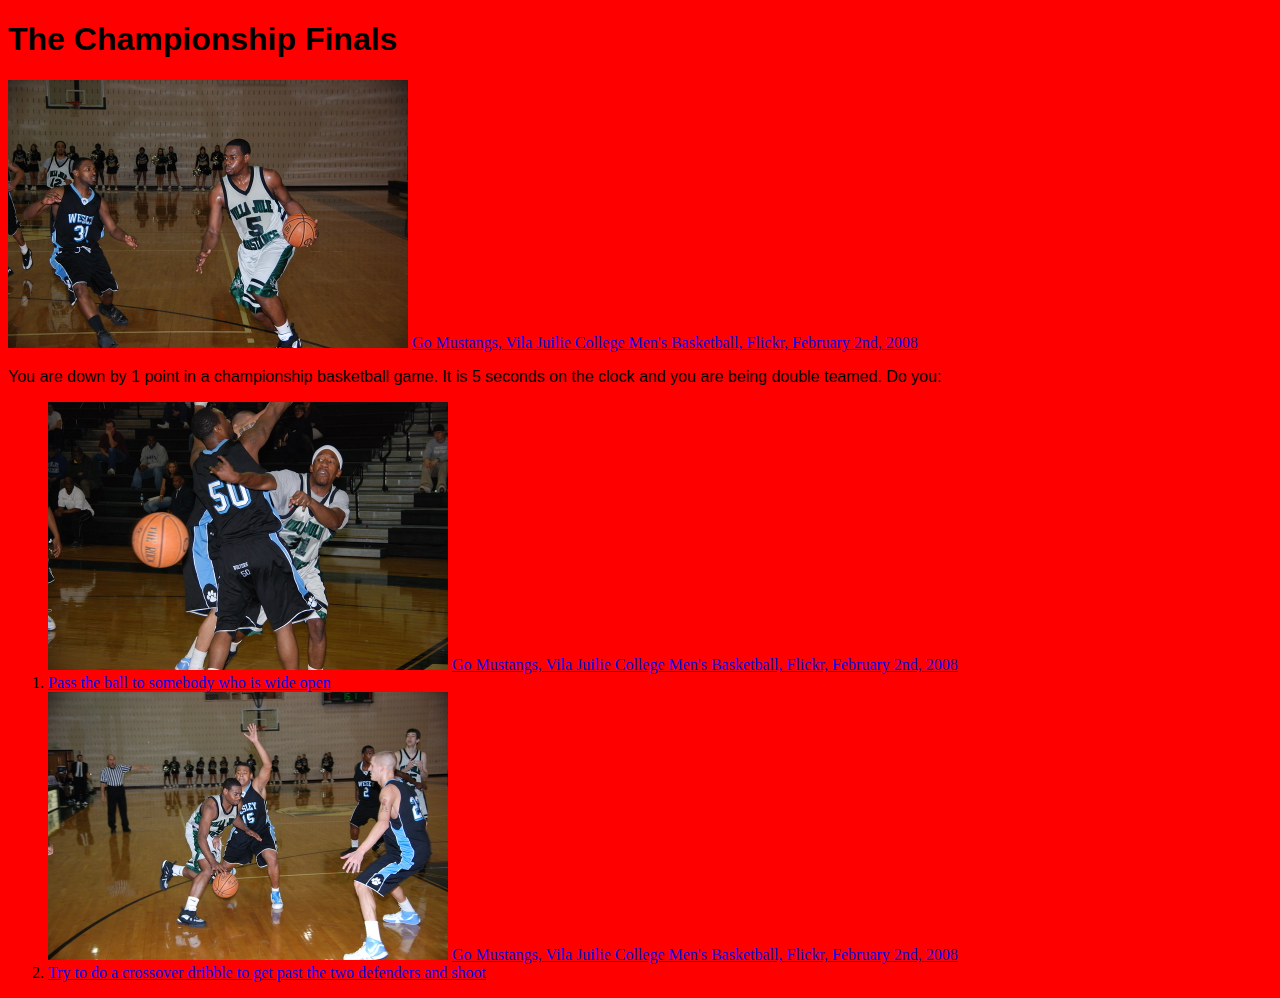
<file: index.html>
<!DOCTYPE html>
<html>
<head>
	<title> What would you do? </title>
	<link rel="stylesheet" type="text/css" href="styles.css">
</head>
<body>
	<h1> The Championship Finals </h1>
	<img src="downbyone.jpg" width="400px">
	<a href="https://www.flickr.com/photos/gomustangs/2246630462/in/photostream/">Go Mustangs, Vila Juilie College Men's Basketball, Flickr, February 2nd, 2008</a>


	<p> You are down by 1 point in a championship basketball game. It is 5 seconds on the clock and you are being double teamed. Do you:</p>
	<ol>
	<img src="passed.jpg" width="400px">
		<a href="https://www.flickr.com/photos/gomustangs/2246630462/in/photostream/">Go Mustangs, Vila Juilie College Men's Basketball, Flickr, February 2nd, 2008</a>

		<li><a href="pass.html">Pass the ball to somebody who is wide open</a></li>
	<img src="doubleteamed.jpg" width="400px"> 
		 <a href="https://www.flickr.com/photos/gomustangs/2246629516/in/photostream/">Go Mustangs, Vila Juilie College Men's Basketball, Flickr, February 2nd, 2008</a>

		<li><a href="shoot.html">Try to do a crossover dribble to get past the two defenders and shoot</a></li>
	<ol>

</body>
</html>
</file>
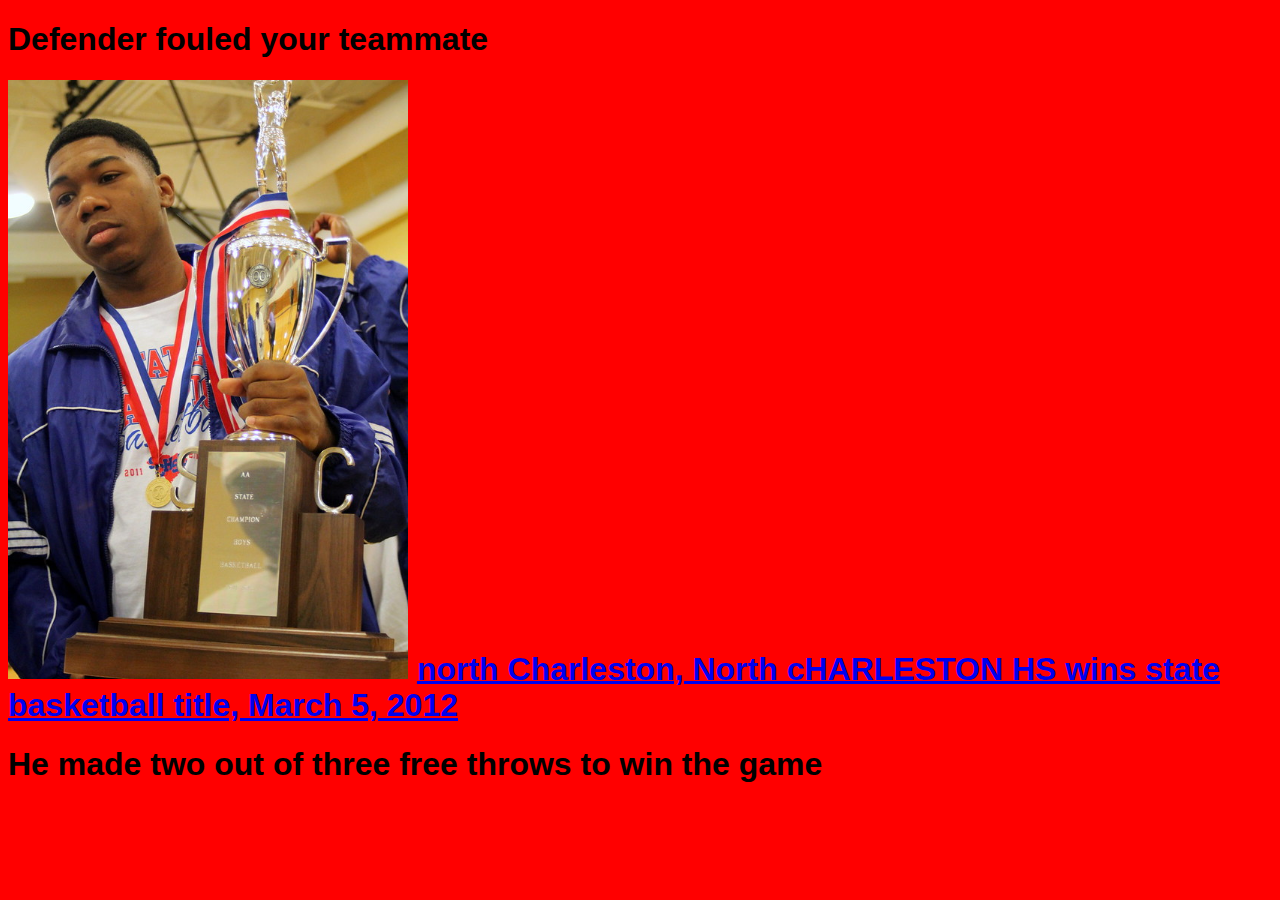
<file: didhescore.html>
<!DOCTYPE html>
<html>
<head>
	<title> Still hope </title>
	<link rel="stylesheet" type="text/css" href="styles.css">
</head>
<body>
	<h1> Defender fouled your teammate <h1>
		<img src="trophy.jpg" width="400px">
			<a href="https://www.flickr.com/photos/36686551@N06/6956193825"> north Charleston, North cHARLESTON HS wins state basketball title, March 5, 2012</a>
		<h1> He made two out of three free throws to win the game <h1>

</body>
</html>
</file>
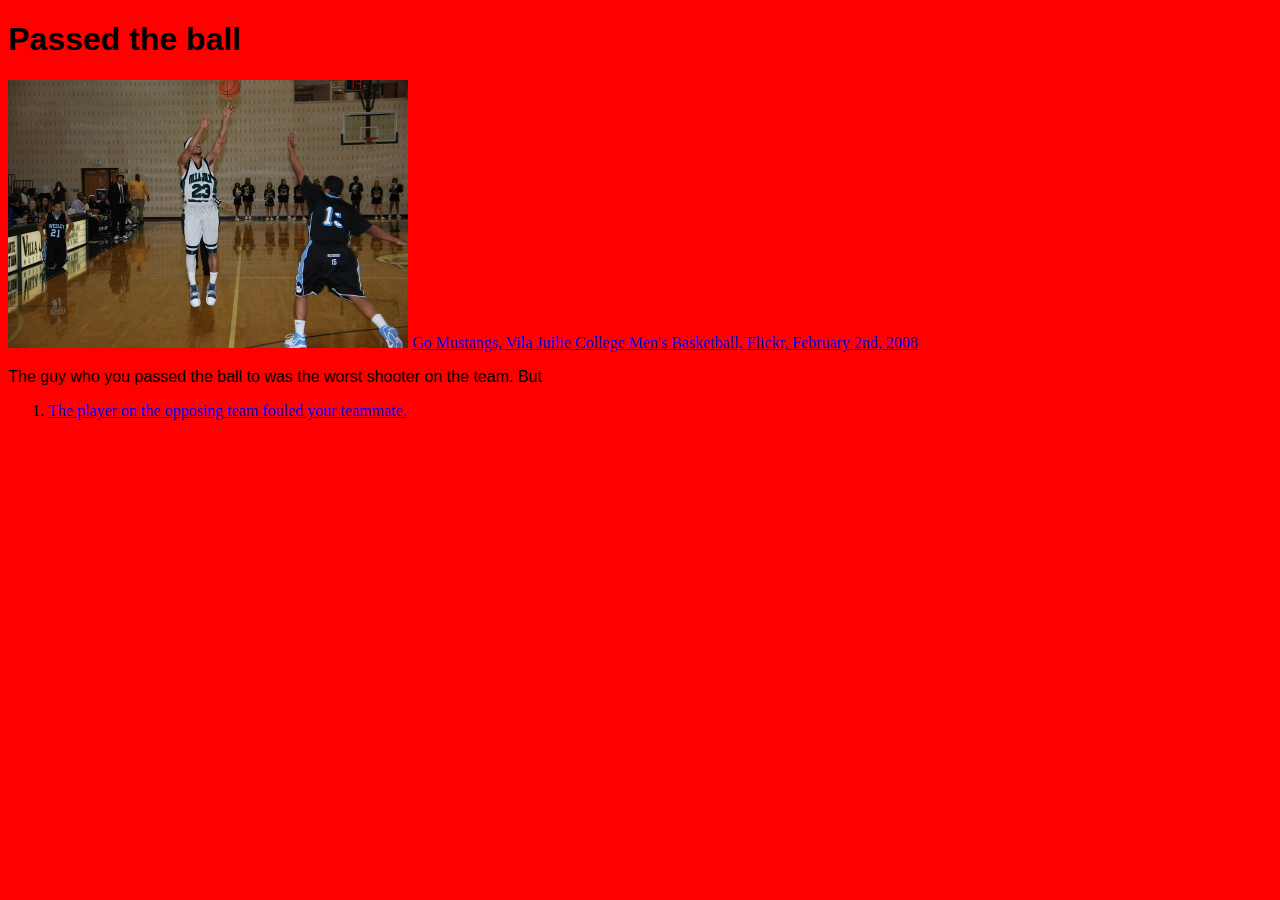
<file: pass.html>
<!DOCTYPE html>
<html>
<head>
	<title> pass </title>
	<link rel="stylesheet" type="text/css" href="styles.css">
</head>
<body>
	<h1> Passed the ball </h1>
	<img src="cantshoot.jpg" width="400px">
		<a href="https://www.flickr.com/photos/gomustangs/2245830499/in/photostream/">Go Mustangs, Vila Juilie College Men's Basketball, Flickr, February 2nd, 2008</a>
	<p> The guy who you passed the ball to was the worst shooter on the team. But </p>
	<ol>
		<li><a href="didhescore.html"> The player on the opposing team fouled your teammate.</a></li>

</body>
</html>
</file>
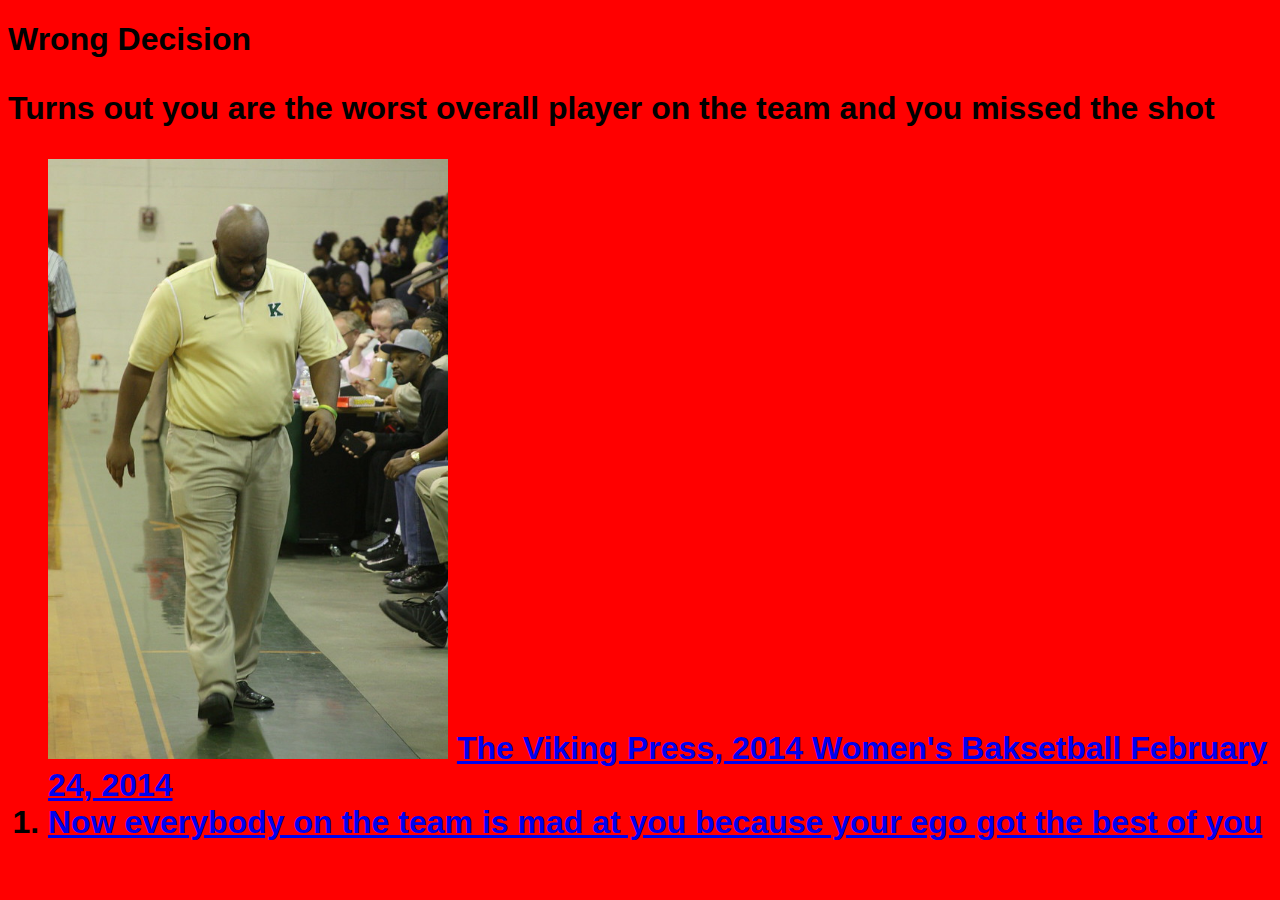
<file: shoot.html>
<!DOCTYPE html>
<html>
<head>
	<title> Never Again</title>
	<link rel="stylesheet" type="text/css" href="styles.css">
</head>
<body>
	<h1> Wrong Decision <h1>
		<p> Turns out you are the worst overall player on the team and you missed the shot <p>
		<ol>
			<img src="disappointed.jpg" width="400px">
				<a href="https://www.flickr.com/photos/103256123@N07/14198590313"> The Viking Press, 2014 Women's Baksetball February 24, 2014</a>
			<li><a href="whatnext.html"> Now everybody on the team is mad at you because your ego got the best of you</a></li>
			

</body>
</html>
</file>
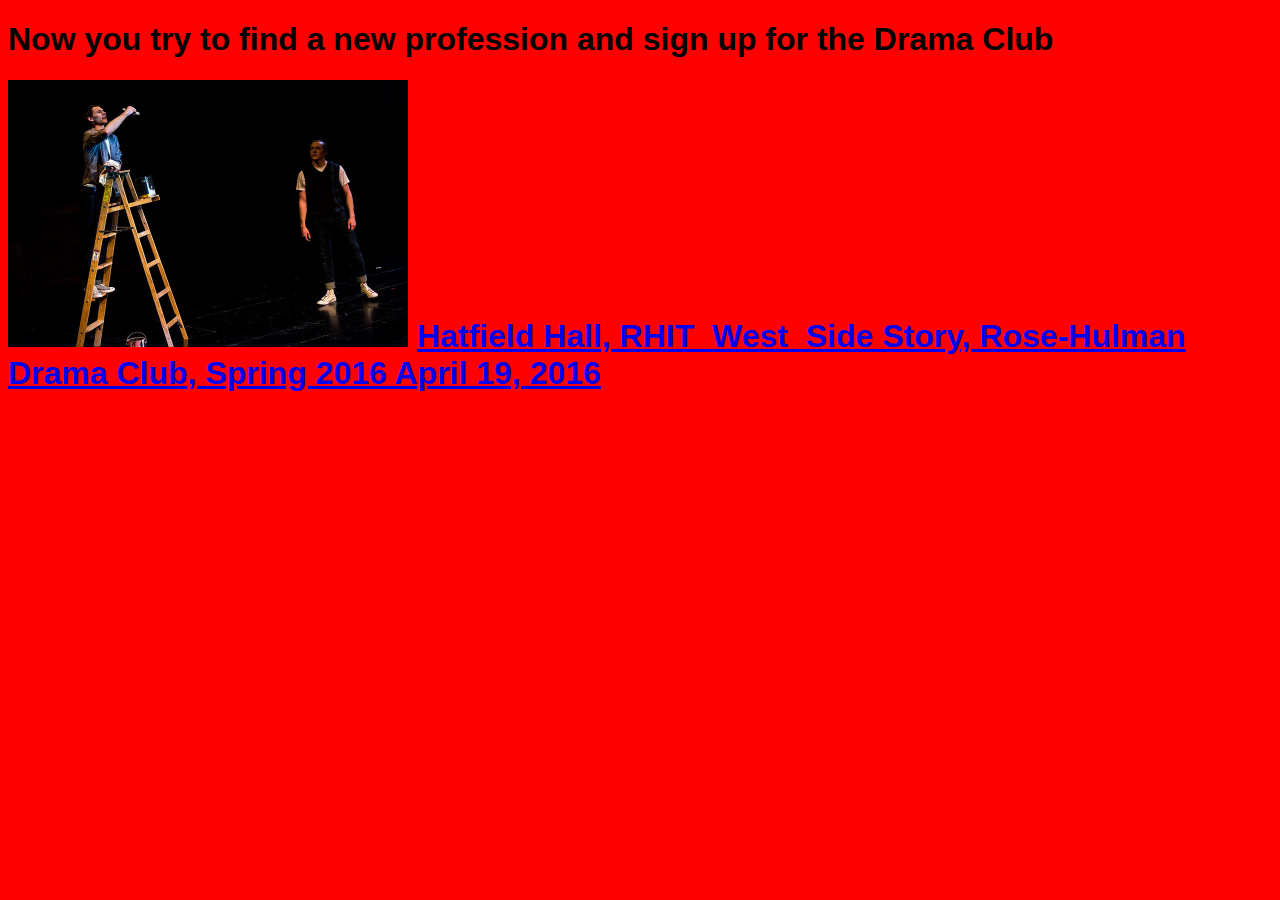
<file: whatnext.html>
<!DOCTYPE html>
<html>
<head>
	<title> Drama Club </title>
	<link rel="stylesheet" type="text/css" href="styles.css">
</head>
<body>
	<h1> Now you try to find a new profession and sign up for the Drama Club <h1>
		<img src="dramaclub.jpg" width="400px">
			<a href="https://www.flickr.com/photos/141591103@N08/26110717773"> Hatfield Hall, RHIT_West_Side Story, Rose-Hulman Drama Club, Spring 2016 April 19, 2016</a>

</body>
</html>
</file>
<file: styles.css>
body{background-color: red;}
h1{font-family: Helvetica; }
p{font-family: Helvetica;}
</file>
